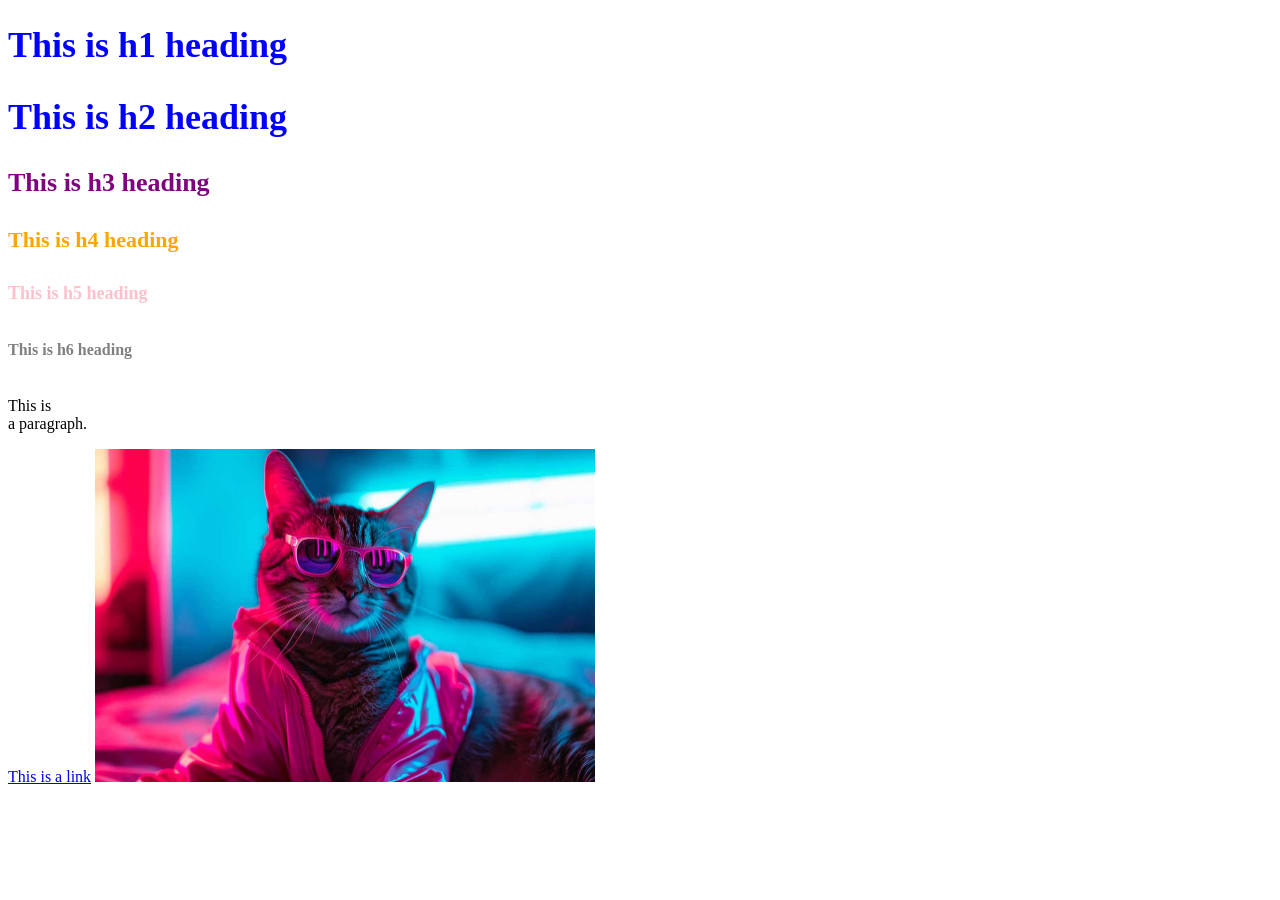
<file: index.html>
<!DOCTYPE html>
<html>
    <head>
        <link rel="stylesheet" type="text/css" href="index.css"/>
    </head>
    <body>
        <h1 id="heading1">
            This is h1 heading

        </h1>
        <link rel="stylesheet" type="text/css" href="index.css"/>
        <h2 id="heading1">This is h2 heading</h2>
        <h3 id="heading3">This is h3 heading</h3>
        <h4 id="heading4">This is h4 heading</h4>
        <h5 id="heading5">This is h5 heading</h5>
        <h6 id="heading6">This is h6 heading</h6>
            <p>This is <br> a paragraph.</p>
            <a href="https://www.google.com" target="_blank">This is a link</a>
            <img src="image-resources2.jpg" alt="Trulli" width="500" height="333"/>
        </body>
    </head>
</html>
</file>
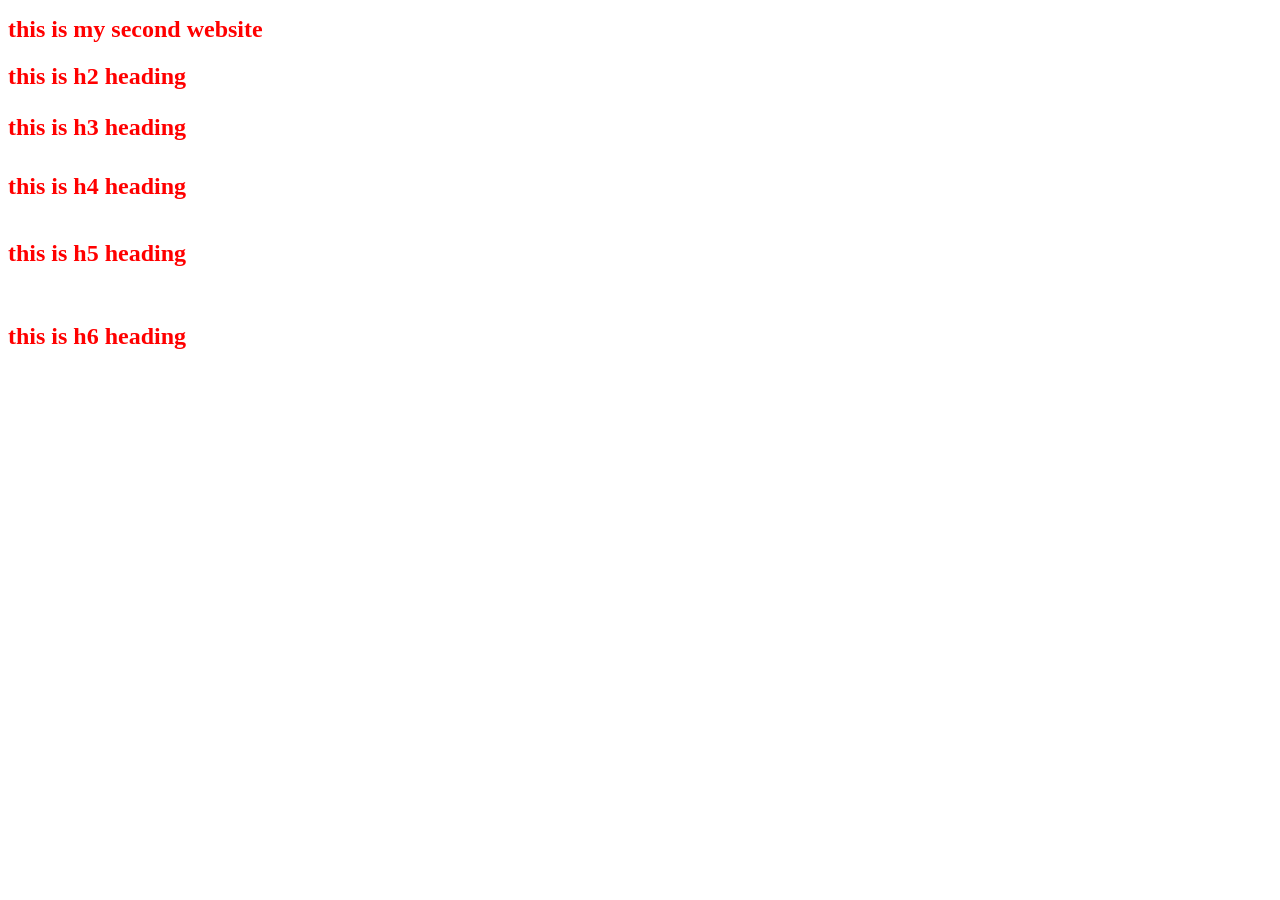
<file: index2.html>
<!DOCTYPE html>
<html lang="en">
<head>
    <link rel="stylesheet" href="index.css">
    <meta charset="UTF-8">
    <meta name="viewport" content="width=device-width, initial-scale=1.0">
    <title>Document</title>
</head>
<body>
   <h1 class="heading-class">this is my second website</h1>
<h2 class="heading-class">this is h2 heading</h2>
<h3 class="heading-class">this is h3 heading</h3>
<h4 class="heading-class">this is h4 heading</h4>
<h5 class="heading-class">this is h5 heading</h5>
<h6 class="heading-class">this is h6 heading</h6>
</body>
</html>
</file>
<file: index.css>
/* p {color:red; font-size: 24px;}
h1 {color:blue; font-size: 36px;}
h2 {color:green; font-size: 30px;}
h3 {color:purple; font-size: 26px;}
h4 {color:orange; font-size: 22px;}
h5 {color:pink; font-size: 18px;}
h6 {color:gray; font-size: 16px;} */
#heading1{
    color: blue;
    font-size: 36px;
}
#heading2{
    color: green;
    font-size: 30px;
}
#heading3{
    color: purple;
    font-size: 26px;
}
#heading4{
    color: orange;
    font-size: 22px;
}#heading5{
    color: pink;
    font-size: 18px;
}#heading6{
    color: gray;
    font-size: 16px;
}
.heading-class{
    color: red;
    font-size: 24px;
}
</file>
